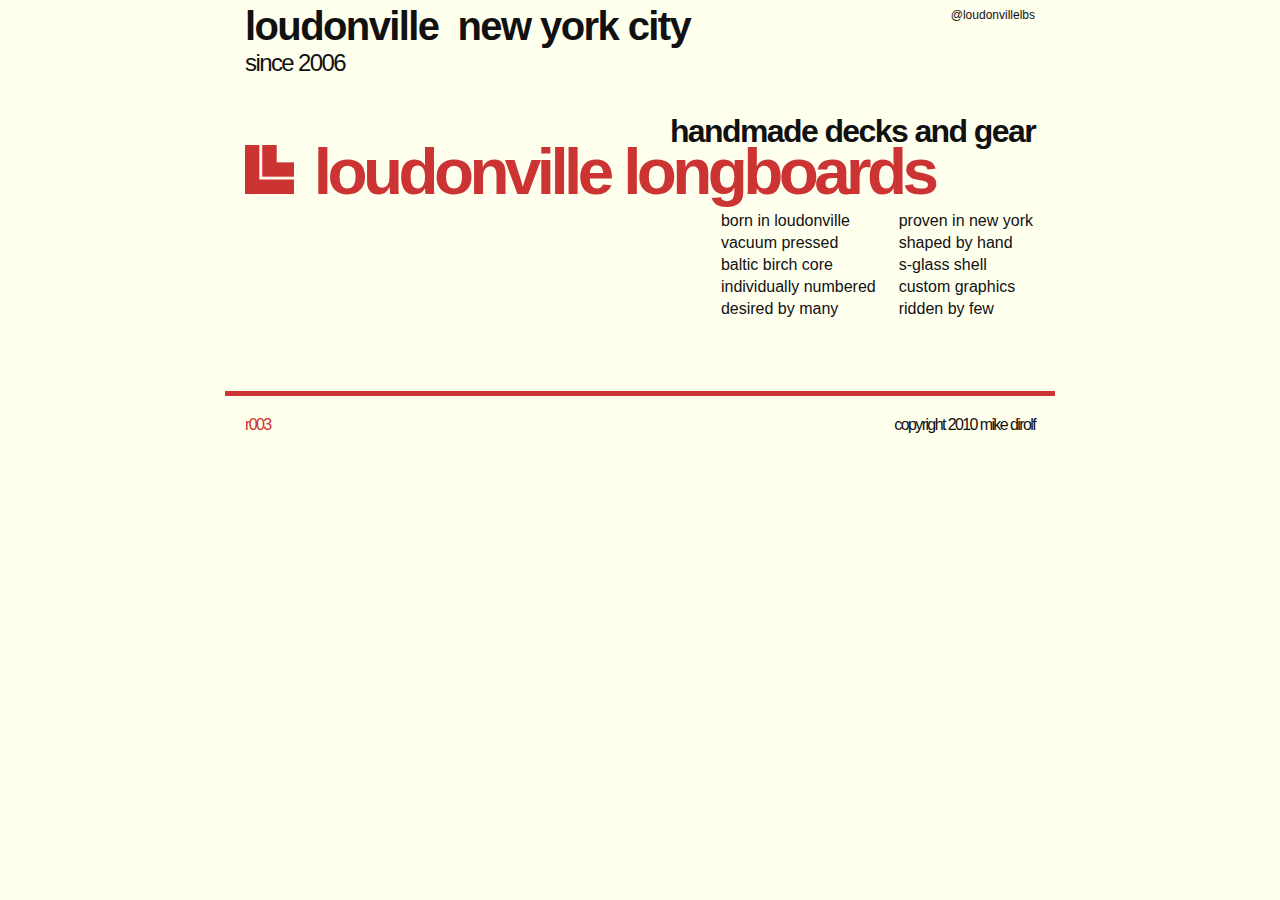
<file: index.html>
<!DOCTYPE html PUBLIC "-//W3C//DTD XHTML 1.0 Strict//EN"
    "http://www.w3.org/TR/xhtml1/DTD/xhtml1-strict.dtd">

<html xmlns="http://www.w3.org/1999/xhtml" xml:lang="en" lang="en">
<head>
  <meta http-equiv="Content-Type" content="text/html; charset=utf-8"/>

  <title>Loudonville Longboards</title>
  <link rel="stylesheet" href="css/style.css" type="text/css" charset="utf-8">
</head>
<body>
  <div id="bd">
    <div id="ln">
      <a href="http://www.twitter.com/loudonvillelbs">@loudonvillelbs</a>
    </div>
    <div id="cy">
      loudonville&nbsp;&nbsp;new york city
    </div>
    <div id="sn">
      since 2006
    </div>
    <div id="sb">
      handmade decks and gear
    </div>
    <div id="ll">
      <a href="http://loudonvillelongboards.com"><img src="images/logo.png"/>loudonville longboards</a>
    </div>
    <div align="right">
      <table id="ul">
        <tr><td>born in loudonville</td><td>proven in new york</td></tr>
        <tr><td>vacuum pressed</td><td>shaped by hand</td></tr>
        <tr><td>baltic birch core</td><td>s-glass shell</td></tr>
        <tr><td>individually numbered</td><td>custom graphics</td></tr>
        <tr><td>desired by many</td><td>ridden by few</td></tr>
      </table>
    </div>
    <div id="ft">
      <span id="r" title="site design inspired by jan tschichold">r003</span>copyright 2010 <a href="http://dirolf.com">mike dirolf</a>
    </div>
  </div>
  <script type="text/javascript">
    var gaJsHost = (("https:" == document.location.protocol) ? "https://ssl." : "http://www.");
    document.write(unescape("%3Cscript src='" + gaJsHost + "google-analytics.com/ga.js' type='text/javascript'%3E%3C/script%3E"));
  </script>
  <script type="text/javascript">
    try {
    var pageTracker = _gat._getTracker("UA-2059775-4");
    pageTracker._trackPageview();
    } catch(err) {}
  </script>
</body>
</html>
</file>
<file: css/style.css>
body {
    font-family: "arial black", "arial";
    letter-spacing: -0.1em;
    color: #111;
    background-color: #FFE;
}
#bd {
    margin: auto;
    width: 830px;
}
#ln {
    font-size: 0.75em;
    letter-spacing: 0em;
    color: #111;
    text-align: right;
    margin-bottom: -1.5em;
    margin-right: 20px;
}
#cy {
    font-size: 2.5em;
    font-weight: bold;
    margin-left: 20px;
}
#sn {
    font-size: 1.5em;
    margin-left: 20px;
    margin-bottom: 1.5em;
}
#sb {
    font-size: 2em;
    text-align: right;
    font-weight: bold;
    margin-right: 20px;
    margin-bottom: -0.5em;
}
#ll {
    font-size: 4.1em;
    letter-spacing: -0.07em;
    color: #CC3333;
    font-weight: bold;
}
#ll a {
    color: #CC3333;
}
#ll a:hover {
    text-decoration: none;
}
#ll img {
    width: 0.75em;
    margin-right: 0.3em;
    margin-left: 20px;
    color: #FFE;
}
#ul td {
    padding-right: 20px;
    letter-spacing: 0em;
}
#ft {
    font-size: 1em;
    text-align: right;
    padding-right: 20px;
    border-top: 5px solid #CC3333;
    padding-top: 20px;
    margin-top: 70px;
}
#r {
    padding-left: 20px;
    float: left;
    color: #CC3333;
}
a {
    text-decoration: none;
    color: #111;
}
a:hover {
    text-decoration: underline;
}
</file>
